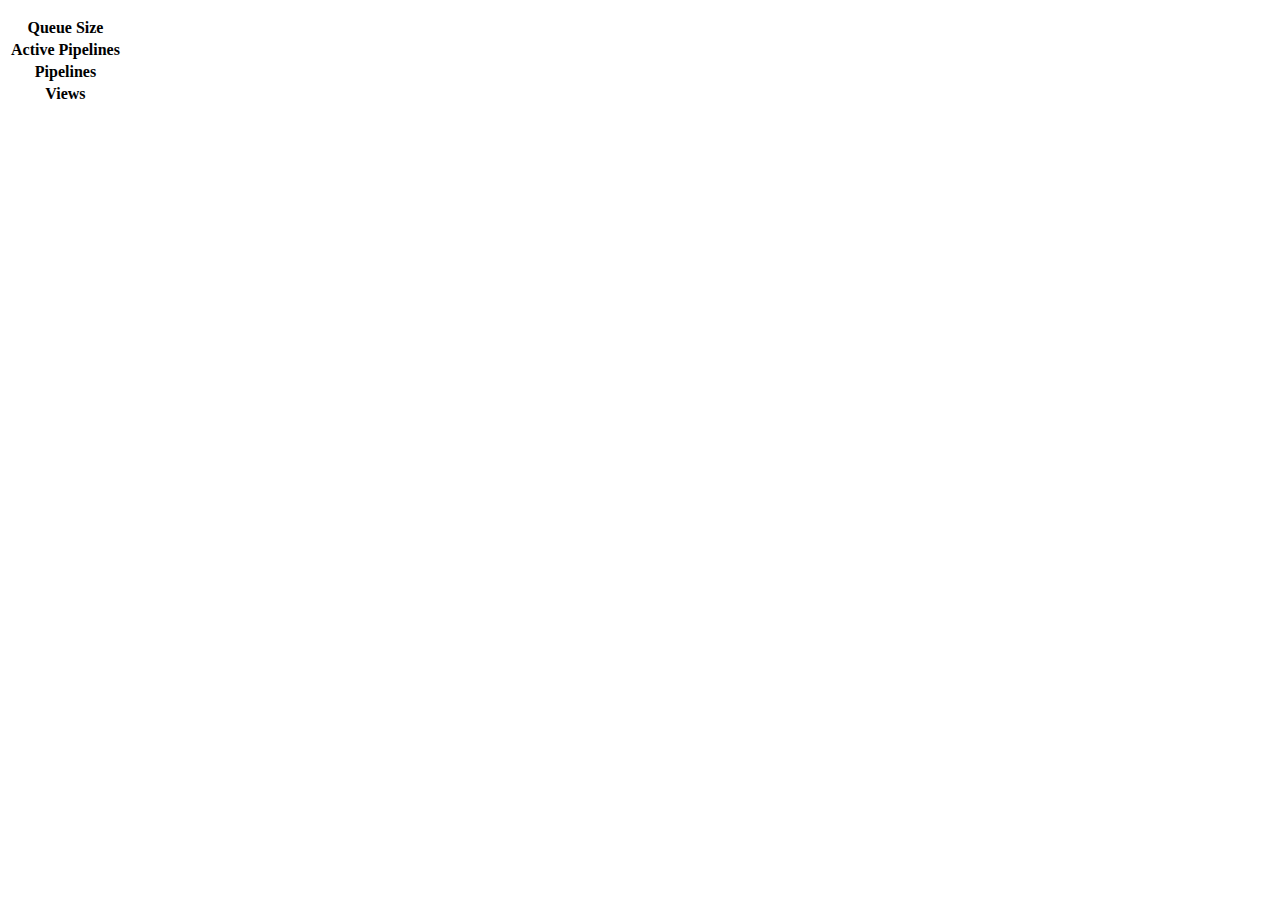
<file: src/main/resources/templates/info/index.html>
<!DOCTYPE HTML>
<html xmlns:th="http://www.thymeleaf.org" th:include="layouts/application :: page">
<head>
	<title>Job Framework - Info</title>
</head>
<body>
<div th:fragment="content">
	<p th:text="'Info'"/>

	<table class="table table-bordered table-striped">
		<tr>
			<th>Queue Size</th>
			<td th:text="${buildState.queued.size()}"></td>
		</tr>
		<tr>
			<th>Active Pipelines</th>
			<td th:text="${buildState.current.size()}"></td>
		</tr>
		<tr>
			<th>Pipelines</th>
			<td th:text="${pipelines.size()}"></td>
		</tr>
		<tr>
			<th>Views</th>
			<td th:text="${views.size()}"></td>
		</tr>
	</table>

</div>
</body>
</html>
</file>
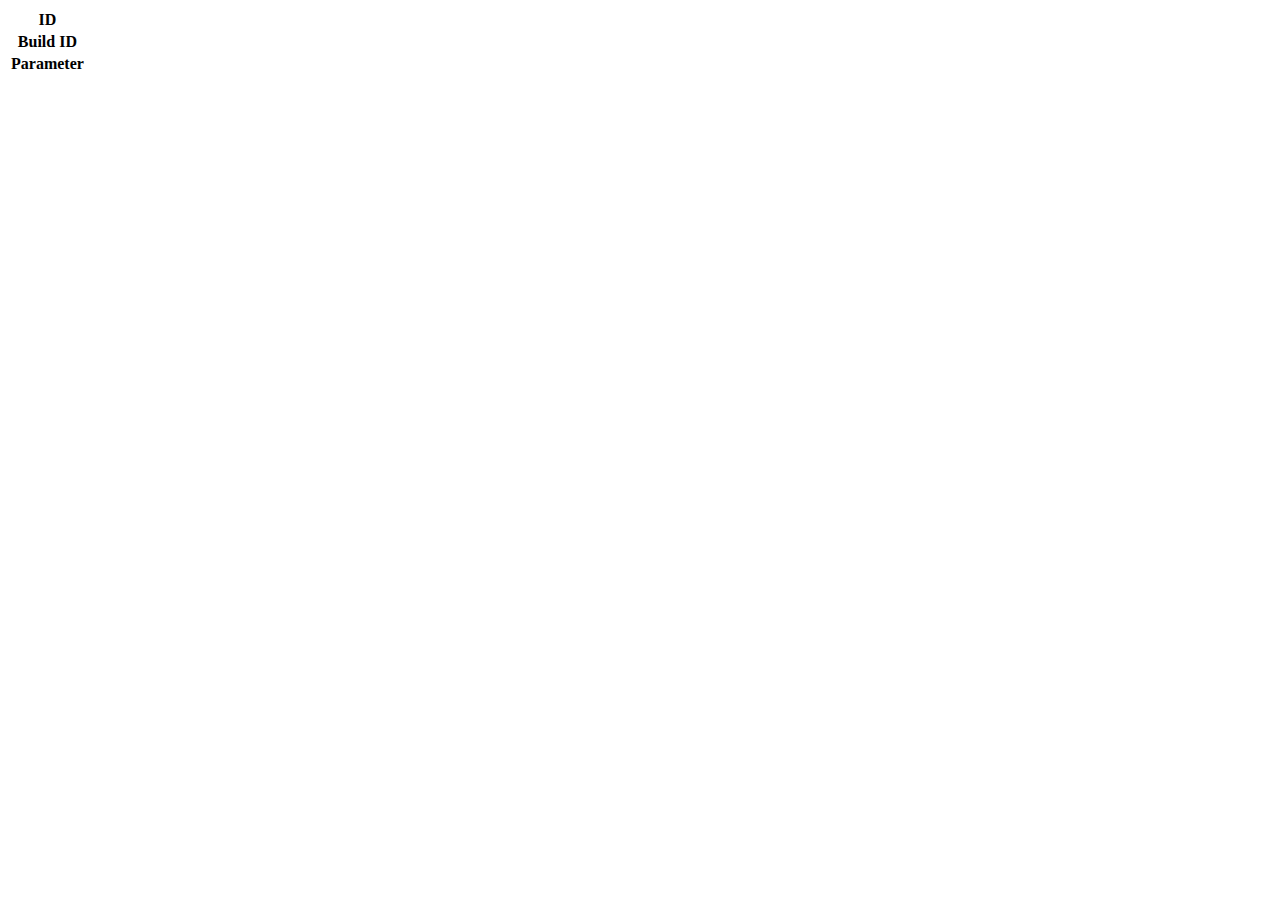
<file: src/main/resources/templates/archive/show.html>
<!DOCTYPE HTML>
<html xmlns:th="http://www.thymeleaf.org" th:include="layouts/application :: page">
<head>
	<title>Job Framework - Pipeline <span th:text="${pipeline.name}"></span></title>
</head>
<body>
<div th:fragment="content">
	<script th:inline="javascript">
		/*<![CDATA[*/
		var pipelineId = [[${pipeline.id}]];
		var buildNr = [[${build.buildNr}]];
		/*]]>*/
	</script>

	<div>
		<table class="table table-bordered table-striped">
			<tbody>
			<tr>
				<th>ID</th>
				<td>
					<a href="view.html" th:href="@{'/pipelines/' + ${pipeline.id}}" th:text="${pipeline.id}"></a>
				</td>
			</tr>
			<tr>
				<th>Build ID</th>
				<td th:text="${build.buildNr}"></td>
			</tr>
			<tr>
				<th>Parameter</th>
				<td th:text="${build.parameter}"></td>
			</tr>
			</tbody>
		</table>

		<table class="table table-bordered table-striped">
			<tr th:each="archivedFile : ${archivedFiles}">
				<th th:text="${archivedFile.name}"></th>
				<td>
					<span th:each="file : ${archivedFile.files}">
						<a href="file.html" th:href="@{'/pipelines/' + ${pipeline.id} + '/builds/' + ${build.buildNr} + '/archiveFile?file=' + ${archivedFile.path} + '/' + ${file}}" th:text="${file}"></a>
					</span>
				</td>
			</tr>
		</table>
	</div>
</div>
</body>
</html>
</file>
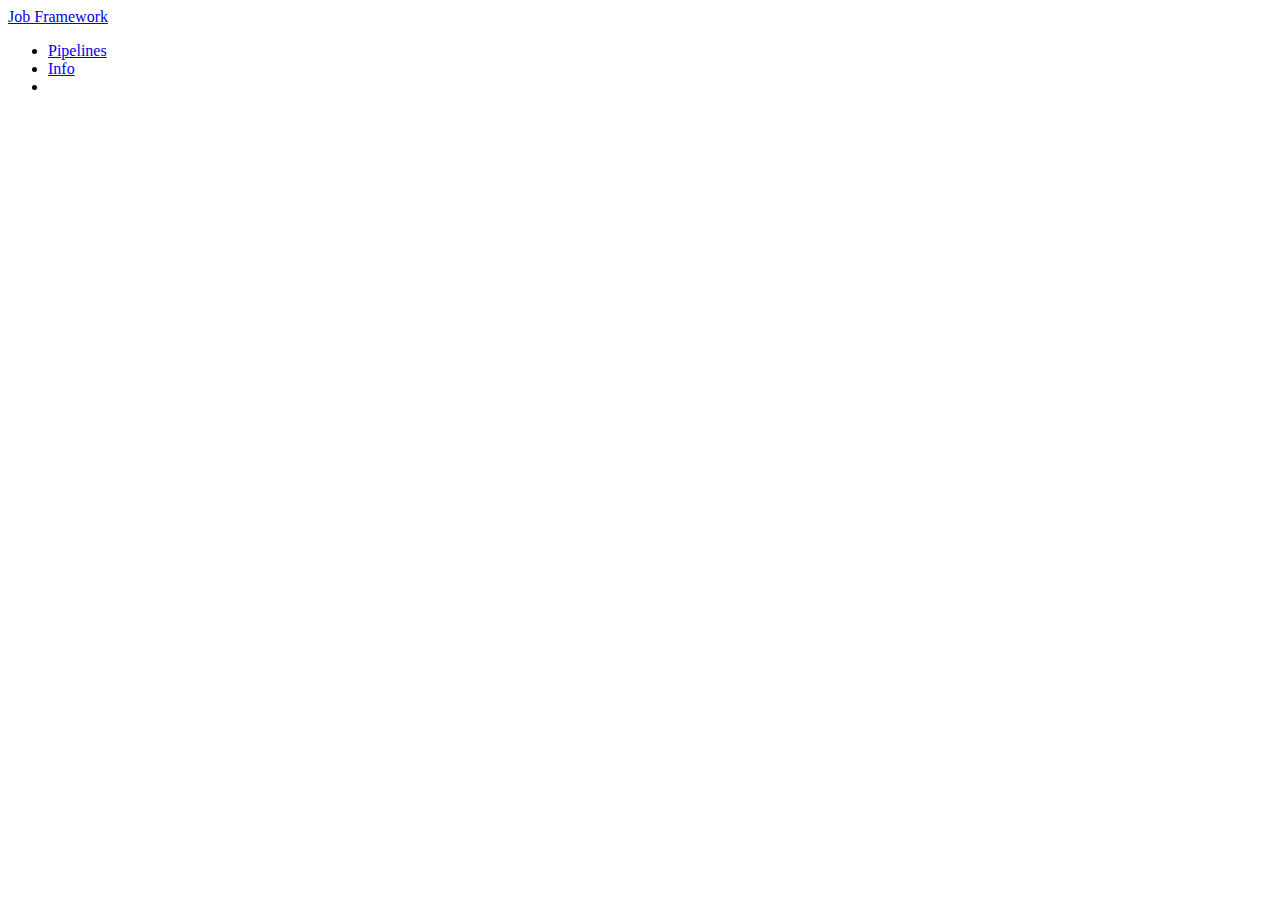
<file: src/main/resources/templates/fragments/header.html>
<!DOCTYPE html>
<html xmlns:th="http://www.thymeleaf.org">
<body>
<div th:fragment="header">
	<div class="navbar navbar-inverse navbar-fixed-top">
		<div class="container">
			<div class="navbar-header">
				<a class="navbar-brand" href="/">Job Framework</a>
			</div>
			<div class="navbar-collapse collapse">
				<ul class="nav navbar-nav">
					<li><a href="/pipelines">Pipelines</a></li>
					<li><a href="/info">Info</a></li>

					<li th:each="viewEntry : ${views}">
						<a href="view.html" th:href="@{'/views/' + ${viewEntry.key}}" th:text="${viewEntry.key}"></a>
					</li>
				</ul>
			</div>
		</div>
	</div>
</div>
</body>
</html>
</file>
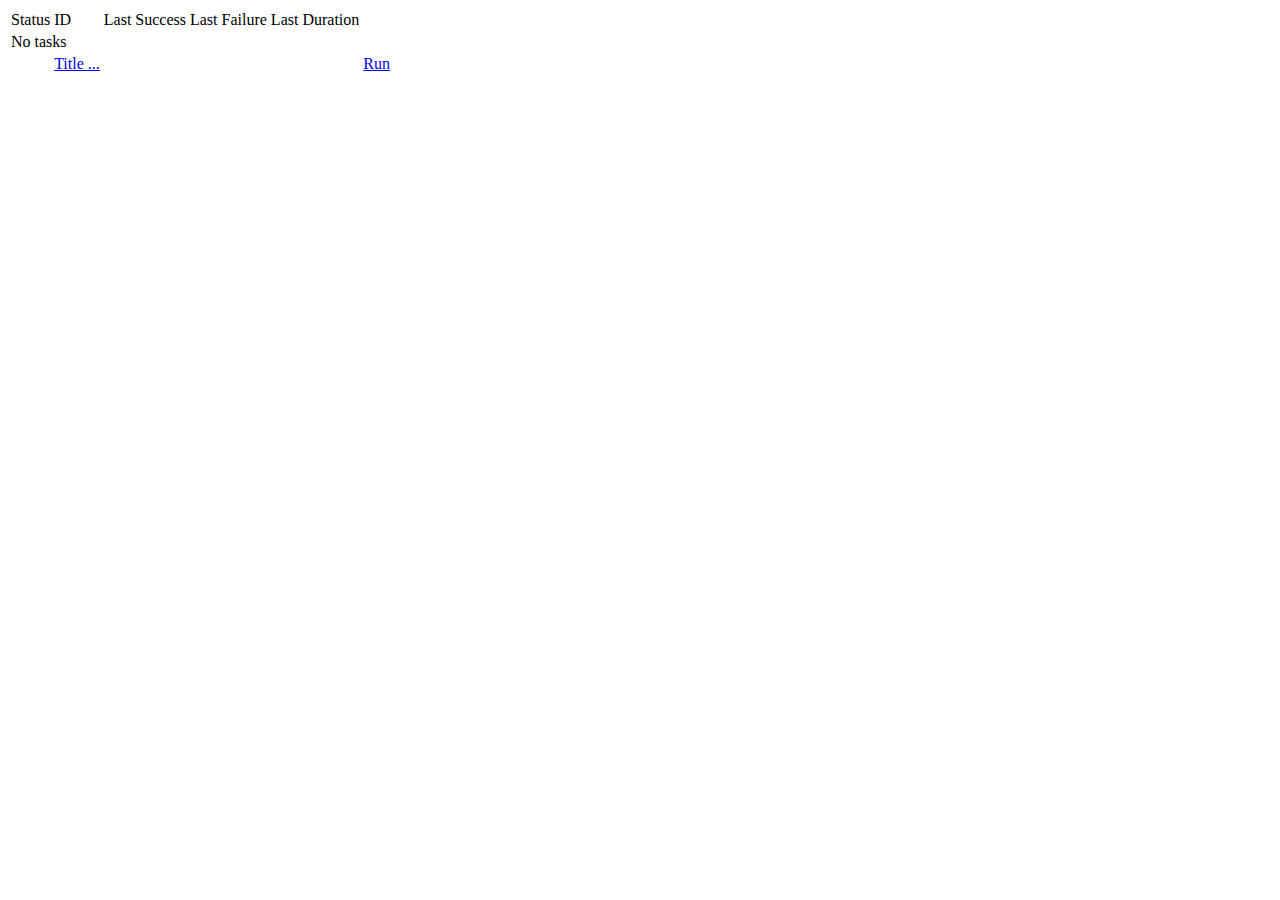
<file: src/main/resources/templates/pipelines/_list_pipelines.html>
<!DOCTYPE HTML>
<html xmlns:th="http://www.thymeleaf.org" th:include="layouts/application :: page">
<head>
	<title>Job Framework - Pipelines</title>
</head>
<body>
<div th:fragment="list-pipelines">
	<table class="table table-bordered table-striped">
		<thead>
		<tr>
			<td>Status</td>
			<td>ID</td>
			<td>Last Success</td>
			<td>Last Failure</td>
			<td>Last Duration</td>
			<td></td>
		</tr>
		</thead>
		<tbody>
		<tr th:if="${pipelines.empty}">
			<td colspan="4">No tasks</td>
		</tr>
		<tr th:each="pipeline : ${pipelines}">
			<td th:text="${pipeline.value.state.currentState}"></td>
			<td><a href="view.html" th:href="@{'/pipelines/' + ${pipeline.key}}" th:text="${pipeline.key}">Title ...</a></td>
			<td th:text="${pipeline.value.state.lastSuccessfulRun}"></td>
			<td th:text="${pipeline.value.state.lastFailedRun}"></td>
			<td th:text="${pipeline.value.state.lastDuration}"></td>
			<td><a href="run.html" th:href="@{'/pipelines/' + ${pipeline.value.id} + '/run'}">Run</a></td>
		</tr>
		</tbody>
	</table>

</div>
</body>
</html>
</file>
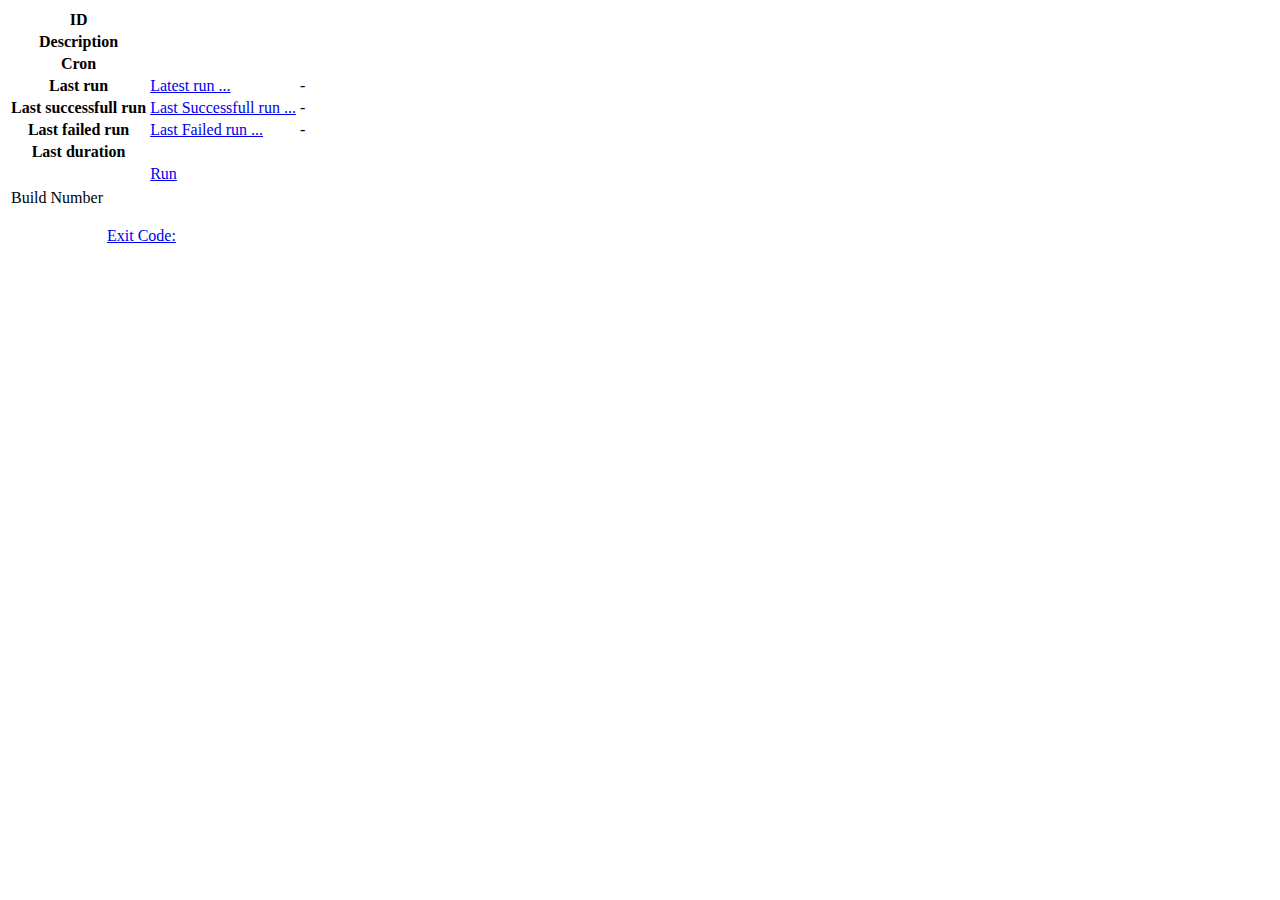
<file: src/main/resources/templates/pipelines/show.html>
<!DOCTYPE HTML>
<html xmlns:th="http://www.thymeleaf.org" th:include="layouts/application :: page">
<head>
	<title>Job Framework - Pipeline <span th:text="${pipeline.name}"></span></title>
</head>
<body>
<div th:fragment="content">
	<table class="table table-bordered table-striped">
		<tbody>
		<tr>
			<th>ID</th>
			<td>
				<a href="view.html" th:href="@{'/pipelines/' + ${pipeline.id}}" th:text="${pipeline.id}"></a>
			</td>
		</tr>
		<tr>
			<th>Description</th>
			<td th:text="${pipeline.description}"></td>
		</tr>
		<tr>
			<th>Cron</th>
			<td th:text="${pipeline.cron}"></td>
		</tr>
		<tr>
			<th>Last run</th>
			<td th:if="${!pipeline.state.builds.isEmpty()}">
				<a href="view.html" th:href="@{'/pipelines/' + ${pipeline.id} + '/builds/latest'}">Latest run ...</a>
			</td>
			<td th:if="${pipeline.state.builds.isEmpty()}">
				-
			</td>
		</tr>
		<tr>
			<th>Last successfull run</th>
			<td th:if="${pipeline.state.lastSuccessfulRun != null}">
				<a href="view.html" th:href="@{'/pipelines/' + ${pipeline.id} + '/builds/' + ${pipeline.state.lastSuccessfulRun}}" th:text="${pipeline.state.lastSuccessfulRun}">Last Successfull run ...</a>
			</td>
			<td th:if="${pipeline.state.lastSuccessfulRun == null}">
				-
			</td>
		</tr>
		<tr>
			<th>Last failed run</th>
			<td th:if="${pipeline.state.lastFailedRun != null}">
				<a href="view.html" th:href="@{'/pipelines/' + ${pipeline.id} + '/builds/' + ${pipeline.state.lastFailedRun}}" th:text="${pipeline.state.lastFailedRun}">Last Failed run ...</a>
			</td>
			<td th:if="${pipeline.state.lastFailedRun == null}">
				-
			</td>
		</tr>
		<tr>
			<th>Last duration</th>
			<td th:text="${pipeline.state.lastDuration}"></td>
		</tr>
		<tr>
			<th></th>
			<td><a href="run.html" th:href="@{'/pipelines/' + ${pipeline.id} + '/run'}">Run</a></td>
		</tr>
		</tbody>
	</table>

	<div th:each="step : ${pipeline.steps}" class="pipeline-item">
		<div class="title" th:text="${step.name}"></div>

		<div class="trigger" th:text="${step.triggerType}"></div>

		<div th:each="job : ${step.jobs}" class="job-item">
			<div class="title" th:text="${job.name}"></div>
		</div>
	</div>

	<div style="clear: both;"></div>

	<table class="table table-bordered table-striped">
		<thead>
		<tr>
			<td>Build Number</td>
			<td th:each="step : ${pipeline.steps}" th:text="${step.name}"></td>
		</tr>
		<tr th:each="build : ${builds}">
			<td>
				<a href="view.html" th:href="@{'/pipelines/' + ${pipeline.id} + '/builds/' + ${build.buildNr}}" th:text="${build.buildNr}"></a>
			</td>
			<td th:each="step : ${pipeline.steps}" th:class="${build.getResultStatusFor(step.name).name() == 'SUCCESS'} ? 'build-success' : 'build-error'">
				<a href="view.html" th:href="@{'/pipelines/' + ${pipeline.id} + '/builds/' + ${build.buildNr}}">
					<span th:text="${build.getResultStatusFor(step.name)}"></span>
					<p th:if="${build.results.get(step.name)} != null">
						Exit Code: <span th:text="${build.results.get(step.name).exitCode}"></span>
					</p>
				</a>
			</td>
		</tr>
		</thead>
	</table>

</div>
</body>
</html>
</file>
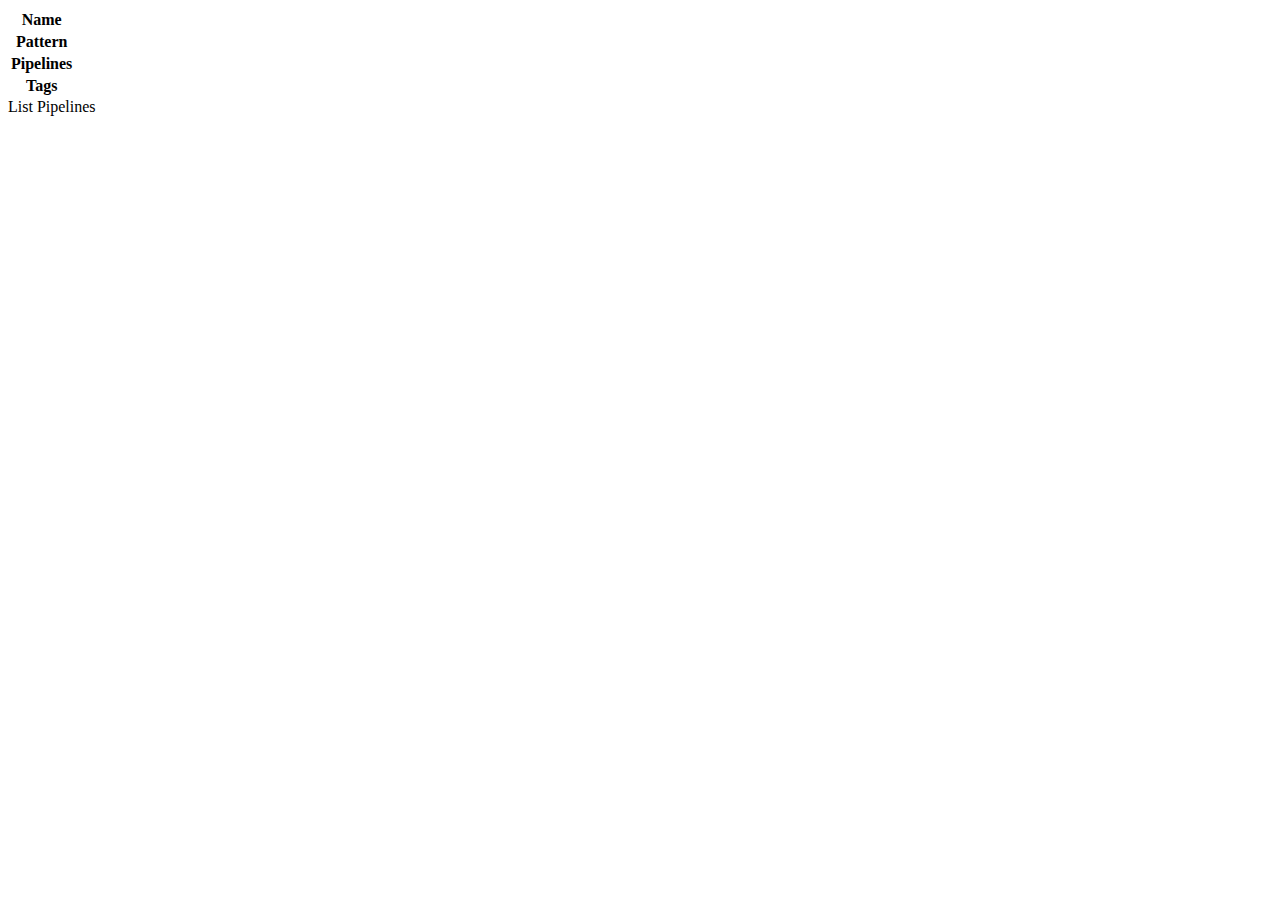
<file: src/main/resources/templates/views/show.html>
<!DOCTYPE HTML>
<html xmlns:th="http://www.thymeleaf.org" th:include="layouts/application :: page">
<head>
	<title>Job Framework - Pipeline <span th:text="${pipeline.name}"></span></title>
</head>
<body>
<div th:fragment="content">
	<script th:inline="javascript">
		/*<![CDATA[*/
		var viewId = [[${viewId}]];
		/*]]>*/
	</script>

	<table class="table table-bordered table-striped">
		<thead>
		<tr>
			<th>Name</th>
			<td th:text="${viewId}"></td>
		</tr>
		</thead>
		<tbody>
		<tr th:if="${view.pattern} != null">
			<th>Pattern</th>
			<td th:text="${view.pattern}"></td>
		</tr>
		<tr th:if="${not #sets.isEmpty(view.pipelines)}">
			<th>Pipelines</th>
			<td th:text="${view.pipelines}"></td>
		</tr>
		<tr th:if="${not #sets.isEmpty(view.tags)}">
			<th>Tags</th>
			<td th:text="${view.tags}"></td>
		</tr>
		</tbody>
	</table>

	<div th:replace="pipelines/_list_pipelines :: list-pipelines">
		List Pipelines
	</div>

</div>
</body>
</html>
</file>
